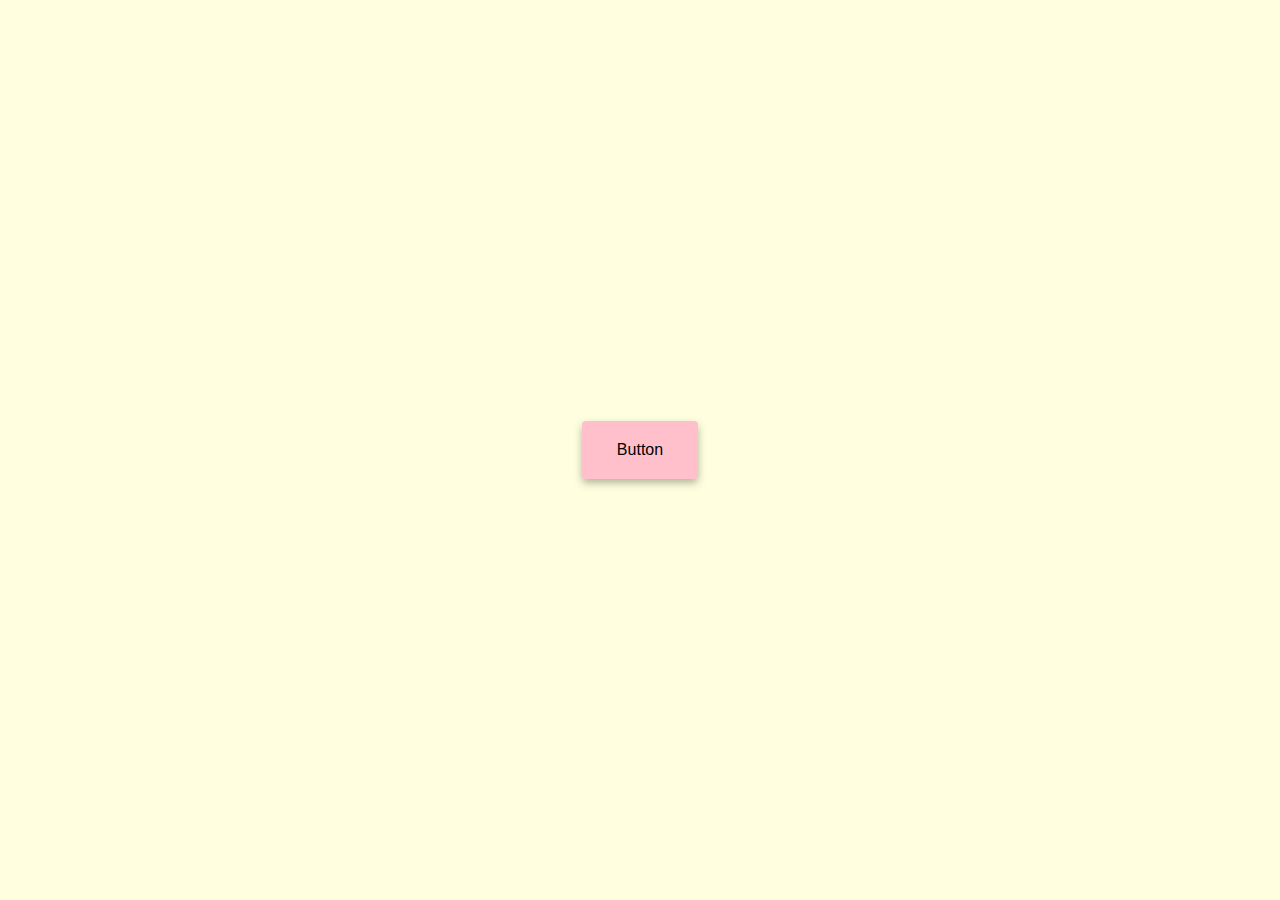
<file: Button Ripple Effect/index.html>
<!DOCTYPE html>
<html lang="en">
<head>
    <meta charset="UTF-8">
    <meta http-equiv="X-UA-Compatible" content="IE=edge">
    <meta name="viewport" content="width=device-width, initial-scale=1.0">
    <title>Button Wave Effect</title>
    <link rel="stylesheet" href="style.css">
</head>
<body>
    <a href="#" class="button"><span>Button</span></a>

    <script src="script.js"></script>
</body>
</html>
</file>
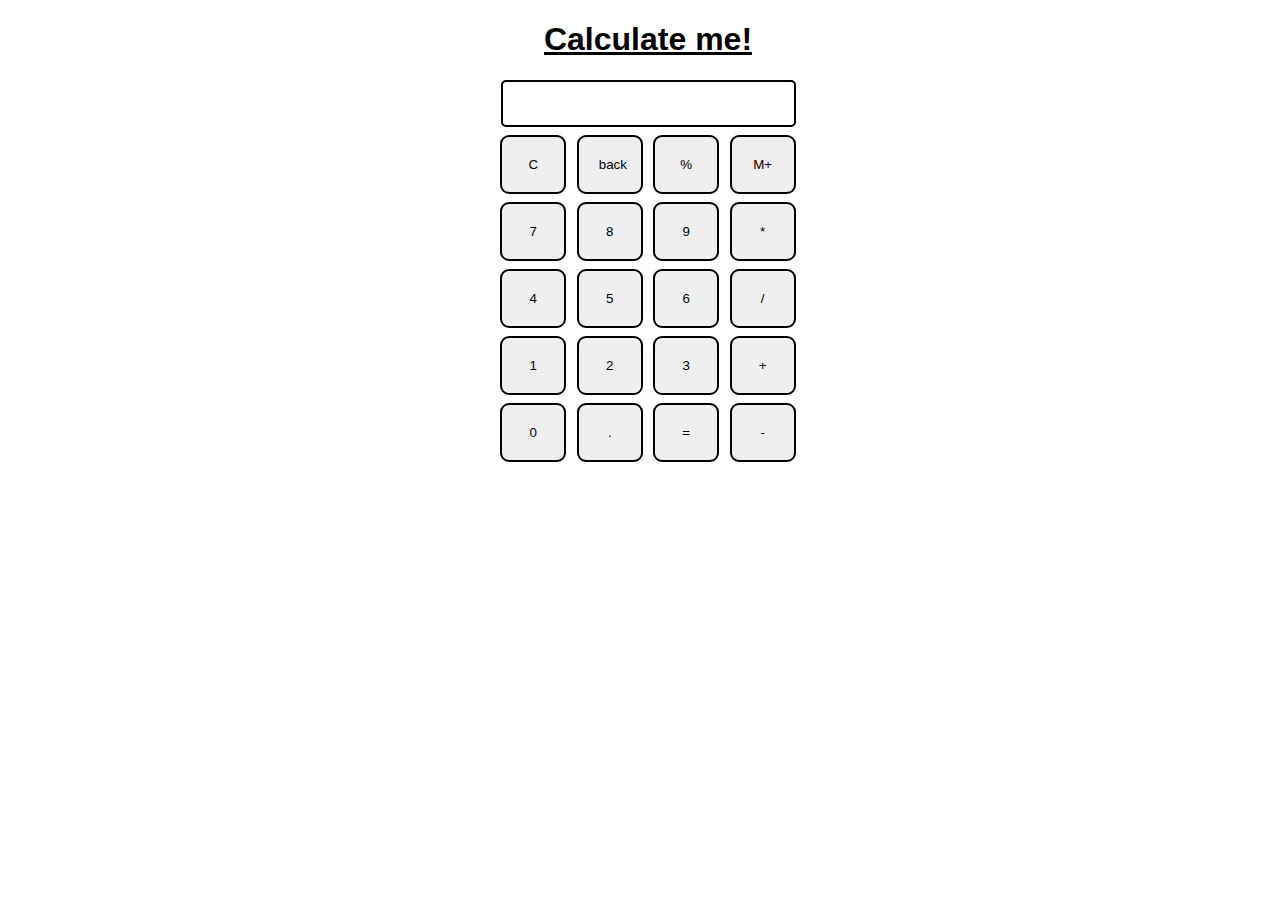
<file: Calculator/index.html>
<!DOCTYPE html>
<html lang="en">

<head>
    <meta charset="UTF-8">
    <meta http-equiv="X-UA-Compatible" content="IE=edge">
    <meta name="viewport" content="width=device-width, initial-scale=1.0">
    <title>Calculator</title>
</head>
<link rel="stylesheet" href="style.css">
<body>
    <div class="container text-center">
        <h1 class="text-center"><u>Calculate me!</u></h1>

        <div class="row">
            <input type="text" readonly/>
        </div>
        <div class="buttons">
            <div class="row">
                <button class="button">C</button>
                <button class="button">back</button>
                <button class="button">%</button>
                <button class="button">M+</button>
            </div>
            <div class="row">
                <button class="button">7</button>
                <button class="button">8</button>
                <button class="button">9</button>
                <button class="button">*</button>
            </div>
    
            <div class="row">
                <button class="button">4</button>
                <button class="button">5</button>
                <button class="button">6</button>
                <button class="button">/</button>
            </div>
    
            <div class="row">
                <button class="button">1</button>
                <button class="button">2</button>
                <button class="button">3</button>
                <button class="button">+</button>
            </div>
    
            <div class="row">
                <button class="button">0</button>
                <button class="button">.</button>
                <button class="button">=</button>
                <button class="button">-</button>
            </div>

        </div>

    </div>

    <script src="index.js"></script>
</body>

</html>
</file>
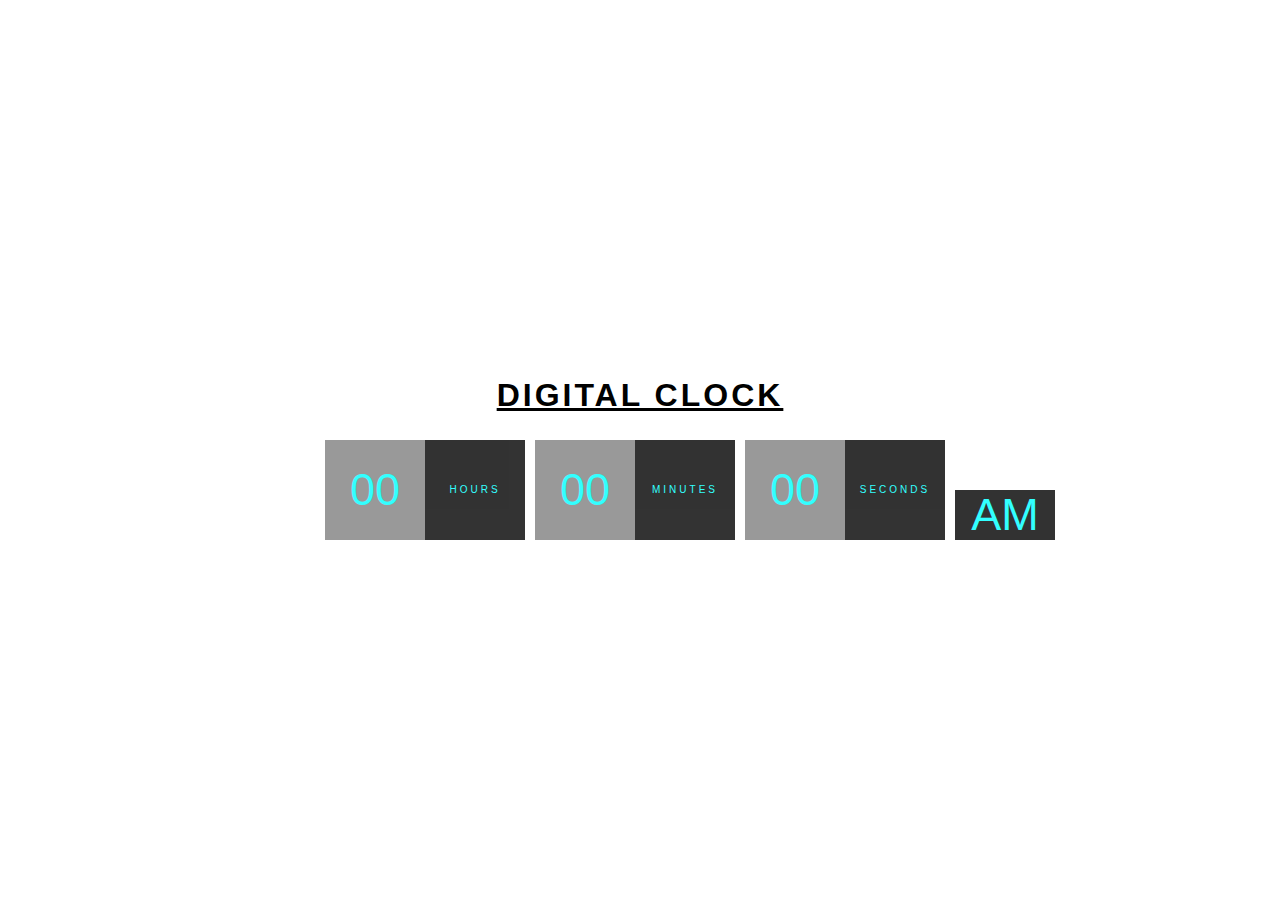
<file: Digital Clock/index.html>
<!DOCTYPE html>
<html lang="en">

<head>
    <meta charset="UTF-8">
    <meta http-equiv="X-UA-Compatible" content="IE=edge">
    <meta name="viewport" content="width=device-width, initial-scale=1.0">
    <title>Digital Clock</title>
    <link rel="stylesheet" href="style.css">
</head>

<body>
    <h1><b><u>Digital Clock</u></b></h1>

    <div class="clock">
        <div>
            <span id="hours">00</span>
            <span class="text">Hours</span>
        </div>
        <div>
            <span id="minutes">00</span>
            <span class="text">Minutes</span>
        </div>
        <div>
            <span id="seconds">00</span>
            <span class="text">Seconds</span>
        </div>
        <div>
            <span id="ampm">AM</span>
        </div>
    </div>

    <script src="script.js"></script>
</body>

</html>
</file>
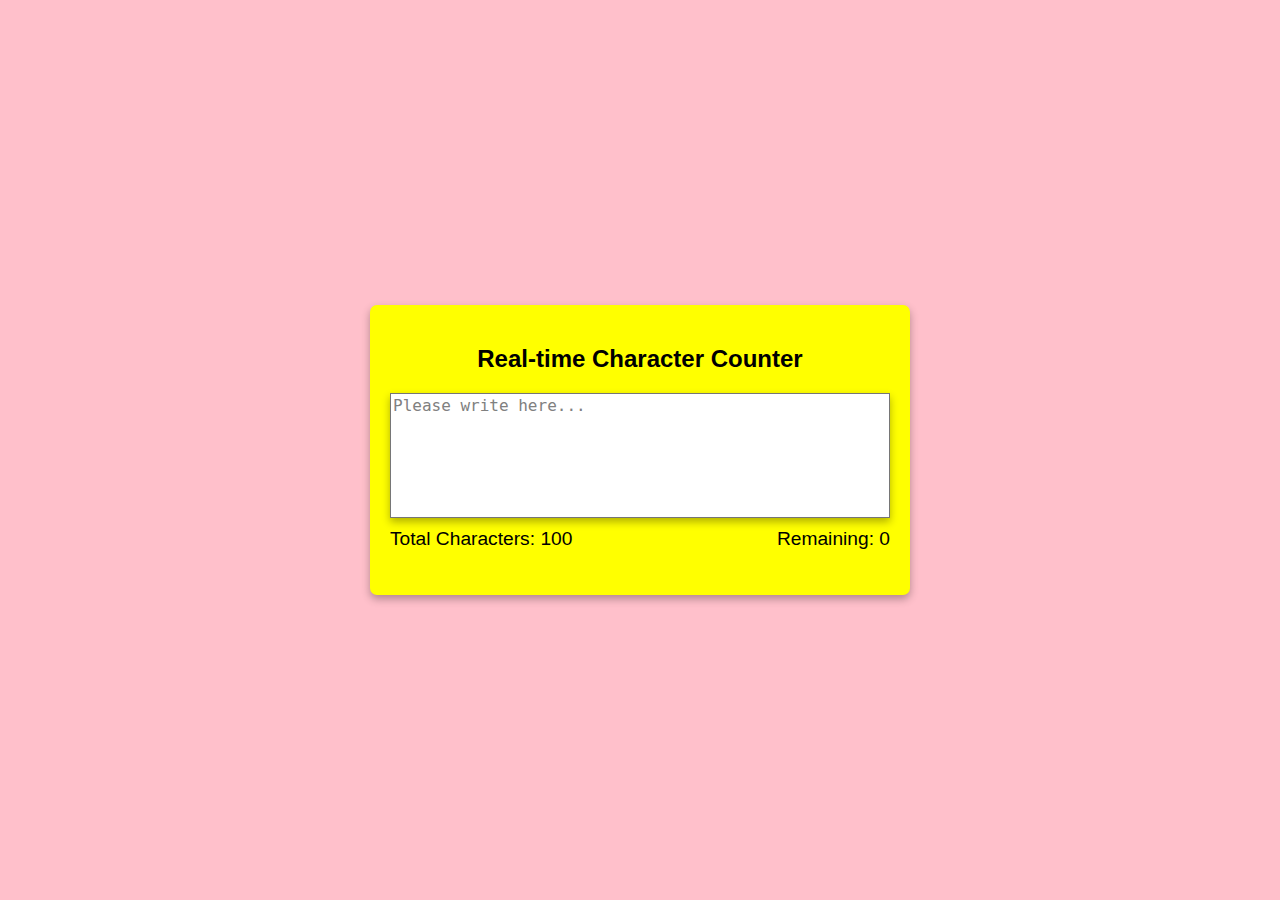
<file: Real Time Character Counter/index.html>
<!DOCTYPE html>
<html lang="en">
<head>
    <meta charset="UTF-8">
    <meta http-equiv="X-UA-Compatible" content="IE=edge">
    <meta name="viewport" content="width=device-width, initial-scale=1.0">
    <title>Document</title>
    <link rel="stylesheet" href="style.css">
</head>
<body>
    <div class="container">
        <h2>Real-time Character Counter</h2>

        <textarea class="textarea" id="textarea" placeholder="Please write here..." maxlength="100"></textarea>

        <!-- <span class="total-char">Total Characters: 0</span>

        <span class="remaining">Remaining: 0</span> -->
        
        <div class="characters">
            <span class="total-char">Total Characters: <span id="total-char">100</span></span>
            <span class="remaining">Remaining: <span id="remaining">0</span></span>
        </div>
    </div>

    <script src="script.js"></script>
</body>
</html>
</file>
<file: Button Ripple Effect/style.css>
body {
    padding: 0;
    margin: 0;
    display: flex;
    justify-content: center;
    height: 100vh;
    align-items: center;
    font-family: sans-serif;
    background: lightyellow;
}

.button {
    background: pink;
    padding: 20px 35px;
    box-shadow: 0 4px 8px rgba(0, 0, 0, .3);
    border-radius: 4px;
    text-decoration: none;
    color: black;
    position: relative;
    overflow: hidden;
}

.button span {
    position: relative;
    z-index: 1;
    /* Text button will be upon all the other element */
}

.button::before {
    content: "";
    position: absolute;
    background: orange;
    /* height: 20px;
    width: 20px; */
    height: 0px;
    width: 0px;
    /* left: 50%;                           /* 50% from the left of the button 
    top: 50%;                                50% from the top of the button */
    left: var(--xPos);                      /* Using variables so that the position can be manupulated from javascript*/
    top: var(--yPos);
    transform: translate(-50%, -50%);       /* This brings the center of that effect to the center */
    border-radius: 50%;
    transition: width 0.5s, height 0.5s;
}

.button:hover::before {
    height: 300px;
    width: 300px;
}
</file>
<file: Calculator/style.css>
.text-center {
    text-align: center;
}


/* -------------------TAKEN FROM CODEWITHHARRY------------------- */
html,
body {
    height: 100%;
    width: 100%;
    font-family: 'Roboto', sans-serif;
}

.button {
    width: 66px;
    padding: 20px;
    margin: 0 3px;
    border: 2px solid black;
    border-radius: 9px;
    cursor: pointer;
}

.row {
    margin: 8px 0;
}

.row input {
    width: 291px;
    font-size: 20px;
    margin: 0;
    padding: 10px 0px;
    border: 2px solid black;
    border-radius: 5px;
}
</file>
<file: Digital Clock/style.css>
body {
    padding: 0;
    margin: 0;
    font-family: sans-serif;
    display: flex;
    justify-content: center;
    align-items: center;
    flex-direction: column;
    height: 100vh;
    background: url(https://images.unsplash.com/photo-1494500764479-0c8f2919a3d8?ixlib=rb-4.0.3&ixid=MnwxMjA3fDB8MHxwaG90by1wYWdlfHx8fGVufDB8fHx8&auto=format&fit=crop&w=1170&q=80);
    background-size: cover;
    overflow: hidden;
}

h1 {
    text-transform: uppercase;
    letter-spacing: 3px;
}

.clock {
    display: flex;
}

.clock div {
    display: flex;
    margin: 5px;
    position: relative;
}

.clock span {
    color: aqua;
    background: gray;
    display: flex;
    opacity: 80%;
    width: 100px;
    height: 100px;
    justify-content: center;
    align-items: center;
    font-size: 45px;
}

.clock .text {
    font-size: 10px;
    text-transform: uppercase;
    letter-spacing: 3px;
    background: black;
}

.clock #ampm {
    position: absolute;
    height: 50px;
    bottom: 0;
    background: black;
}
</file>
<file: Real Time Character Counter/style.css>
body {
    margin: 0;
    padding: 0;
    display: flex;
    height: 100vh;
    justify-content: center;
    align-items: center;
    font-family: sans-serif;
    background: pink;
}

.container {
    background: yellow;
    height: 250px;
    width: 500px;
    padding: 20px;
    box-shadow: 0 4px 8px rgba(0, 0, 0, .3);
    border-radius: 7px;
}

h2 {
    text-align: center;
}

.textarea {
    resize: none;
    display: block;
    width: 100%;
    height: 50%;
    font-size: 17px;
    box-sizing: border-box;
    box-shadow: 0 4px 8px rgba(0, 0, 0, .3);
}

.textarea::placeholder {
    font-size: large;
    color: gray;
}

/* .total-char {
    padding-top: 7px;
    display: flex;
    float: left;
    margin-top: 7px;
    margin-left: 4px;
    font-size: larger;
}

.remaining {
    padding-top: 7px;
    display: flex;
    float: right;
    margin-top: 7px;
    margin-right: 4px;
    font-size: larger;
} */

.characters {
    display: flex;
    justify-content: space-between;
    padding-top: 10px;
    font-size: larger;
}
</file>
